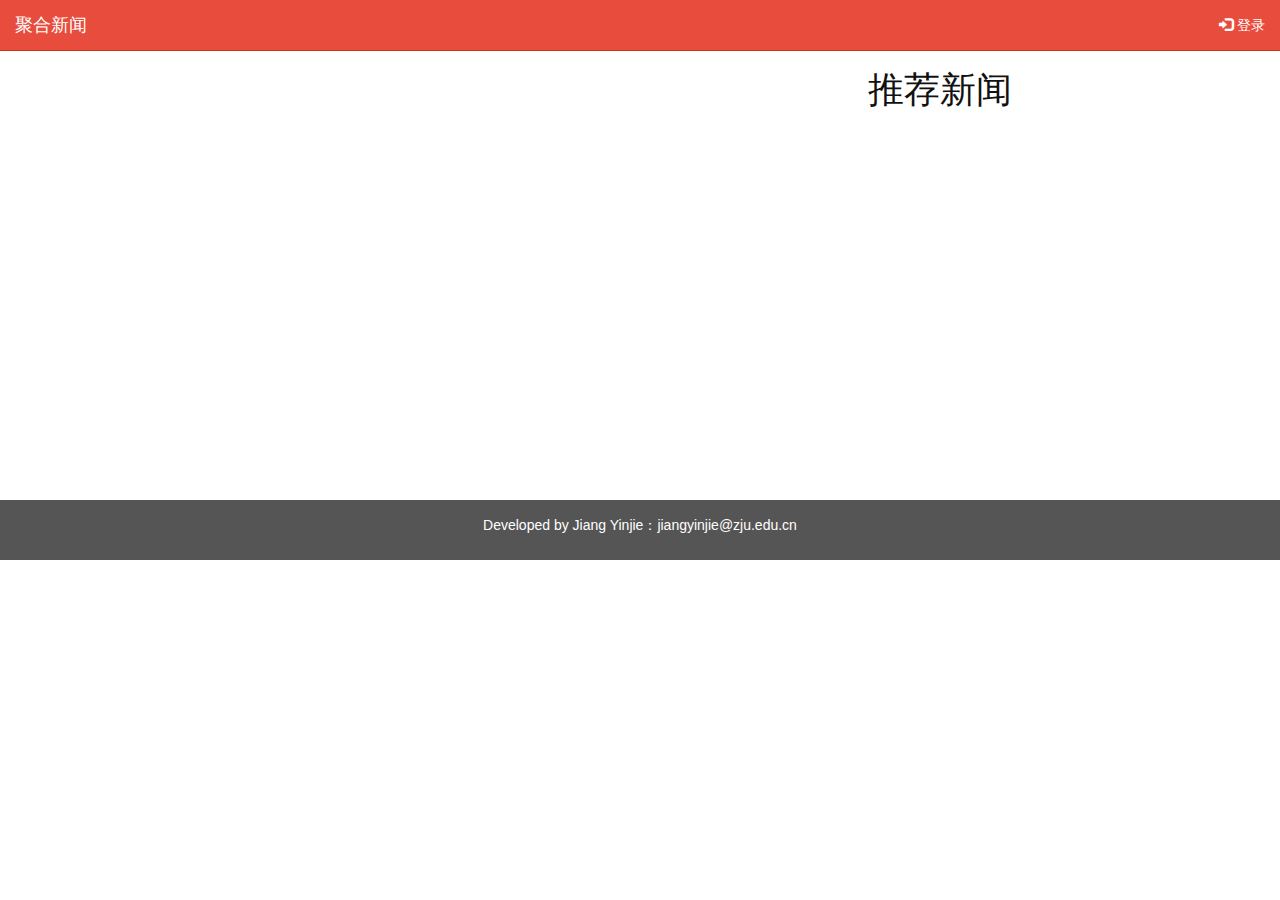
<file: index/index.html>
<!DOCTYPE html>
<html lang="ch">
<head>
  <title>聚合新闻-主页</title>
  <meta charset="utf-8">
  <meta name="viewport" content="width=device-width, initial-scale=1">
  <link rel="stylesheet" href="../bootstrap/css/bootstrap.css">
  <script src="../jquery-3.2.1.min.js"></script>
  <script src="../bootstrap/js/bootstrap.min.js"></script>
  <script src="index.js"></script>
  <style>
    .navbar {
      margin-bottom: 0;
      border-radius: 0;
    }
    .row.content {
      height: 450px;
      margin-top: 50px;
    }
    .sidenav {
      padding-top: 20px;
      background-color: #f1f1f1;
      height: 100%;
    }
    footer {
      background-color: #555;
      color: white;
      padding: 15px;
    }
    @media screen and (max-width: 767px) {
      .sidenav {
        height: auto;
        padding: 15px;
      }
      .row.content {height:auto;}
    }
  </style>
</head>
<body onload="setIndex()">

<nav class="navbar navbar-inverse navbar-fixed-top">
  <div class="container-fluid">
    <div class="navbar-header">
      <button type="button" class="navbar-toggle" data-toggle="collapse" data-target="#myNavbar">
        <span class="icon-bar"></span>
      </button>
      <a class="navbar-brand" href="index.html">聚合新闻</a>
    </div>
    <div class="collapse navbar-collapse" id="myNavbar" >
      <ul class="nav navbar-nav">
      </ul>
      <ul class="nav navbar-nav navbar-right">
        <li><a href="login.html"><span class="glyphicon glyphicon-log-in"></span> 登录</a></li>
      </ul>
    </div>
  </div>
</nav>

<div class="container-fluid text-center">
  <div class="row content">
    <div id="news" class="col-sm-8 text-left">
    </div>
    <div id="recom" class="col-sm-4 text-left">
      <h1>推荐新闻</h1>
    </div>
  </div>
</div>

<footer class="container-fluid text-center">
  <p>Developed by Jiang Yinjie：jiangyinjie@zju.edu.cn</p>
</footer>

</body>
</html>
</file>
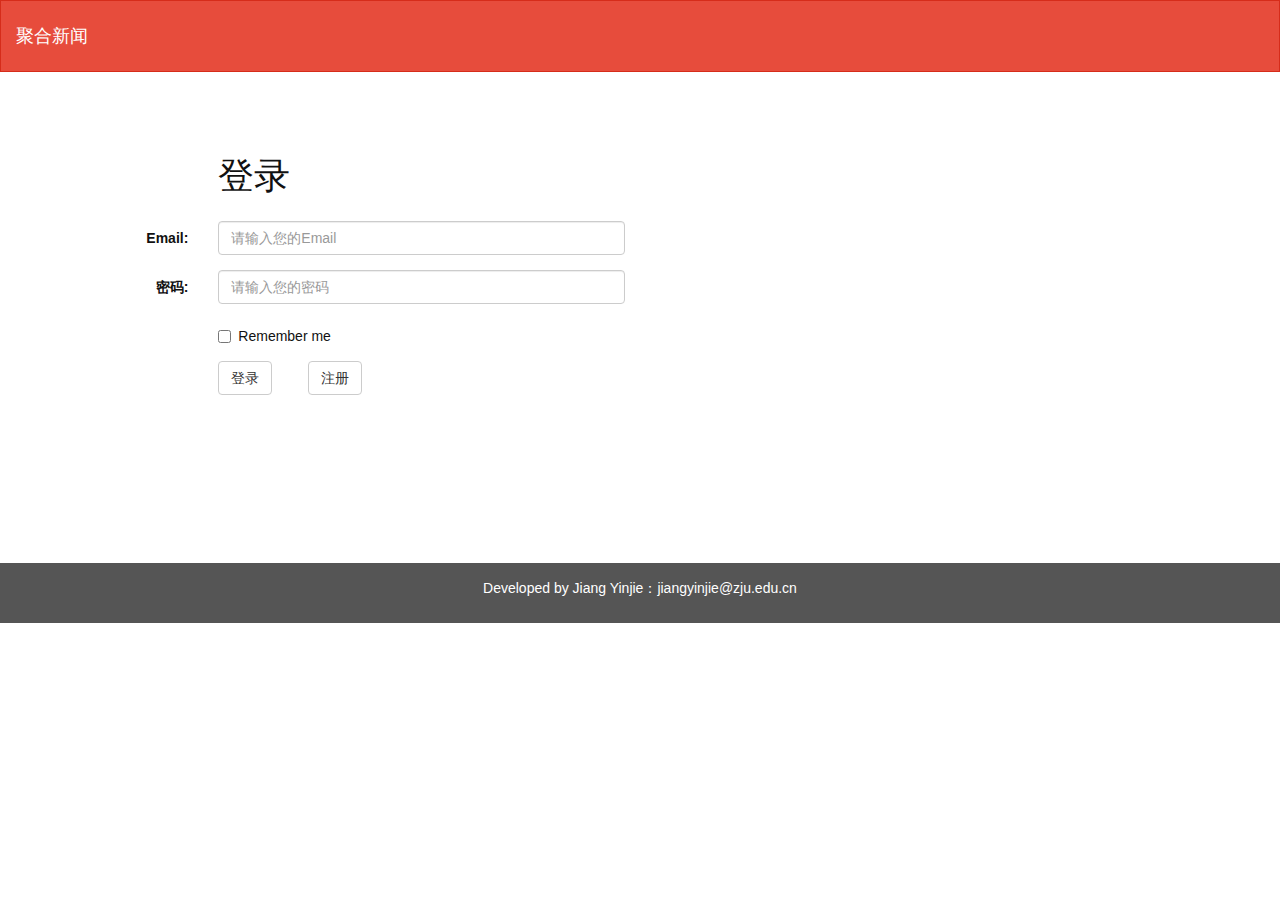
<file: index/login.html>
<!DOCTYPE html>
<html lang="ch">
<head>
  <title>登录聚合新闻</title>
  <meta charset="utf-8">
  <meta name="viewport" content="width=device-width, initial-scale=1">
  <link rel="stylesheet" href="../bootstrap/css/bootstrap.css">
  <script src="../jquery-3.2.1.min.js"></script>
  <script src="../bootstrap/js/bootstrap.min.js"></script>
  <style>
    .navbar {
      margin-bottom: 0;
      border-radius: 0;
    }
    .row.content {height: 450px}
    .sidenav {
      padding-top: 20px;
      background-color: #f1f1f1;
      height: 100%;
    }
    footer {
      background-color: #555;
      color: white;
      padding: 15px;
    }
    @media screen and (max-width: 767px) {
      .sidenav {
        height: auto;
        padding: 15px;
      }
      .row.content {height:auto;}
    }
  </style>
</head>
<body>

<nav class="navbar navbar-inverse">
  <div class="container-fluid">
    <div class="navbar-header">
      <a class="navbar-brand h5" href="index.html">聚合新闻</a>
    </div>
  </div>
</nav>

<form class="form-horizontal" role="form" style="padding-top:5%; padding-bottom:12%" method="post" action="../server/login.php">
    <div class="form-group">
      <label class="col-sm-offset-2 h1 col-sm-2" for="title">登录</label>
    </div>
  <div class="form-group">
    <label class="control-label col-sm-2" for="email">Email:</label>
    <div class="col-sm-4">
      <input type="email" class="form-control" id="email" name="email" placeholder="请输入您的Email">
    </div>
  </div>
  <div class="form-group">
    <label class="control-label col-sm-2" for="请输入您的密码">密码:</label>
    <div class="col-sm-4">
      <input type="password" class="form-control" name="password" id="password" placeholder="请输入您的密码">
    </div>
  </div>
  <div class="form-group">
    <div class="col-sm-offset-2 col-sm-4">
      <div class="checkbox">
        <label><input type="checkbox"> Remember me</label>
      </div>
    </div>
  </div>
  <div class="form-group">
    <div class="col-sm-offset-2 col-sm-10">
      <button type="submit" class="btn btn-default">登录</button>
      <span style="margin:3%"/>
      <a href="./signup.html" role="button" class="btn btn-default">注册</a>
    </div>
  </div>
</form>

<footer class="container-fluid text-center">
  <p>Developed by Jiang Yinjie：jiangyinjie@zju.edu.cn</p>
</footer>

</body>
</html>
</file>
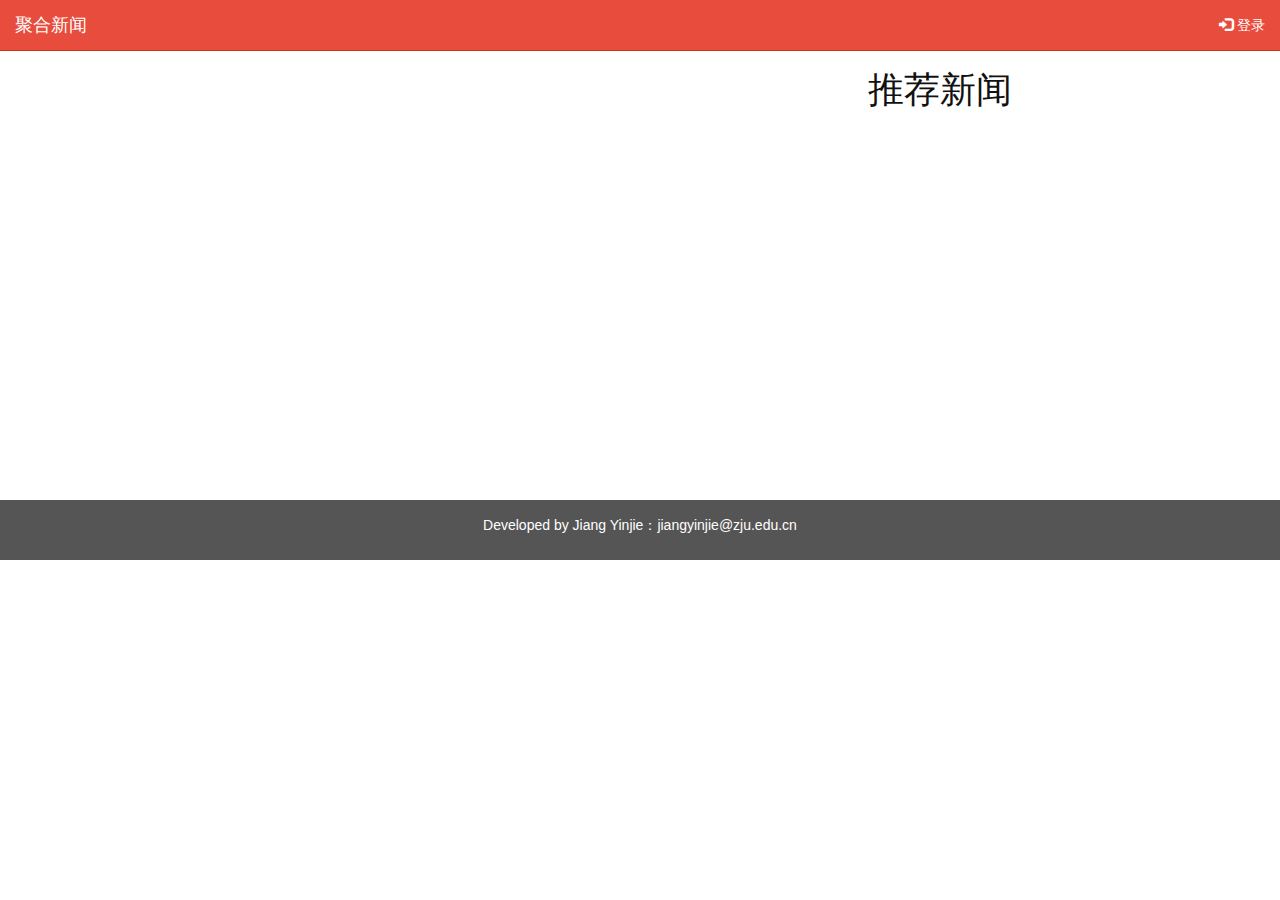
<file: index/news.html>
<!DOCTYPE html>
<html lang="ch">
<head>
  <title>聚合新闻-主页</title>
  <meta charset="utf-8">
  <meta name="viewport" content="width=device-width, initial-scale=1">
  <link rel="stylesheet" href="../bootstrap/css/bootstrap.css">
  <script src="../jquery-3.2.1.min.js"></script>
  <script src="../bootstrap/js/bootstrap.min.js"></script>
  <script src="news.js"></script>
  <style>
    .navbar {
      margin-bottom: 0;
      border-radius: 0;
    }
    .row.content {
      height: 450px;
      margin-top: 50px;
    }
    .sidenav {
      padding-top: 20px;
      background-color: #f1f1f1;
      height: 100%;
    }
    footer {
      background-color: #555;
      color: white;
      padding: 15px;
    }
    @media screen and (max-width: 767px) {
      .sidenav {
        height: auto;
        padding: 15px;
      }
      .row.content {height:auto;}
    }
  </style>
</head>
<body onload="loadNews()">

<nav class="navbar navbar-inverse navbar-fixed-top">
  <div class="container-fluid">
    <div class="navbar-header">
      <button type="button" class="navbar-toggle" data-toggle="collapse" data-target="#myNavbar">
        <span class="icon-bar"></span>
      </button>
      <a class="navbar-brand" href="index.html">聚合新闻</a>
    </div>
    <div class="collapse navbar-collapse" id="myNavbar">
      <ul class="nav navbar-nav">
      </ul>
      <ul class="nav navbar-nav navbar-right">
        <li><a href="login.html"><span class="glyphicon glyphicon-log-in"></span> 登录</a></li>
      </ul>
    </div>
  </div>
</nav>

<div class="container-fluid text-center">
  <div class="row content">
    <div id="news" class="col-sm-8 text-left">
    </div>
    <div id="recom" class="col-sm-4 text-left">
      <h1>推荐新闻</h1>
    </div>
  </div>
</div>

<footer class="container-fluid text-center">
  <p>Developed by Jiang Yinjie：jiangyinjie@zju.edu.cn</p>
</footer>

</body>
</html>
</file>
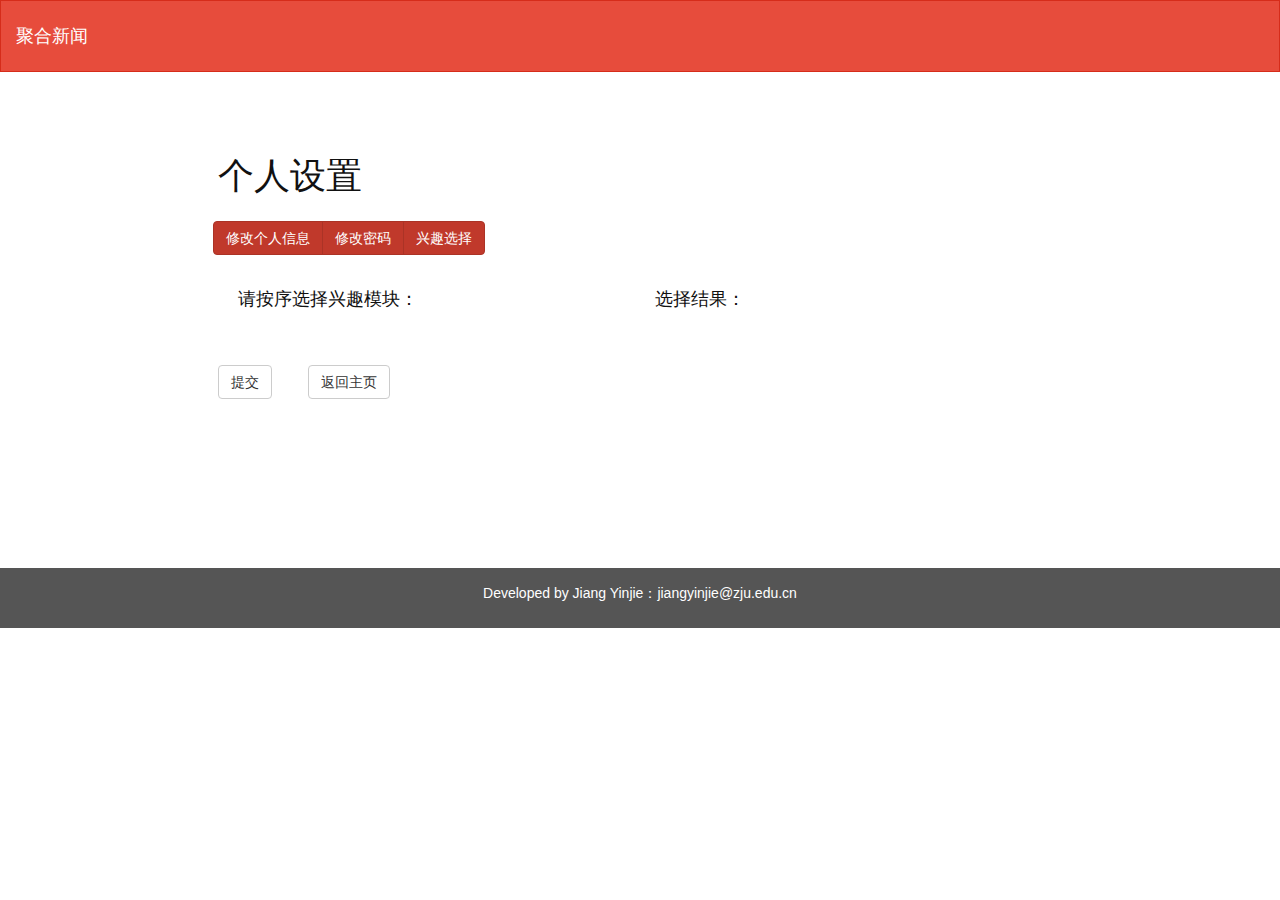
<file: index/setting.html>
<!DOCTYPE html>
<html lang="ch">
<head>
  <title>个人设置</title>
  <meta charset="utf-8">
  <meta name="viewport" content="width=device-width, initial-scale=1">
  <link rel="stylesheet" href="../bootstrap/css/bootstrap.css">
  <script src="../jquery-3.2.1.min.js"></script>
  <script src="../bootstrap/js/bootstrap.min.js"></script>
  <script src="setting.js"></script>
  <style>
    /* Remove the navbar's default margin-bottom and rounded borders */
    .navbar {
      margin-bottom: 0;
      border-radius: 0;
    }

    /* Set height of the grid so .sidenav can be 100% (adjust as needed) */
    .row.content {height: 450px}

    /* Set gray background color and 100% height */
    .sidenav {
      padding-top: 20px;
      background-color: #f1f1f1;
      height: 100%;
    }

    /* Set black background color, white text and some padding */
    footer {
      background-color: #555;
      color: white;
      padding: 15px;
    }

    /* On small screens, set height to 'auto' for sidenav and grid */
    @media screen and (max-width: 767px) {
      .sidenav {
        height: auto;
        padding: 15px;
      }
      .row.content {height:auto;}
    }
  </style>
</head>
<body onload="setInterst()">

<nav class="navbar navbar-inverse">
  <div class="container-fluid">
    <div class="navbar-header">
      <a class="navbar-brand h5" href="index.html">聚合新闻</a>
    </div>
  </div>
</nav>

<form class="form-horizontal" id="table" role="form" method="post" style="padding-top:5%; padding-bottom:12%">
    <div class="form-group">
      <label class="col-sm-offset-2 h1 col-sm-4" for="title">个人设置</label>
    </div>
    <div class="col-sm-offset-2 btn-group" style="padding-bottom:2%">
      <span class="btn btn-primary" onclick="setInfo()">修改个人信息</span>
      <span class="btn btn-primary" onclick="setPasswd()">修改密码</span>
      <span class="btn btn-primary" id="int" onclick="setInterst()">兴趣选择</span>
    </div>
    <span id="modify">
    </span>
    <div class="form-group">
      <div class="col-sm-offset-2 col-sm-10">
        <button id="submit" type="submit" class="btn btn-default">提交</button>
        <span style="margin:3%"/>
        <a href="./index.html" role="button" class="btn btn-default">返回主页</a>
      </div>
    </div>
</form>

<footer class="container-fluid text-center">
  <p>Developed by Jiang Yinjie：jiangyinjie@zju.edu.cn</p>
</footer>

</body>
</html>
</file>
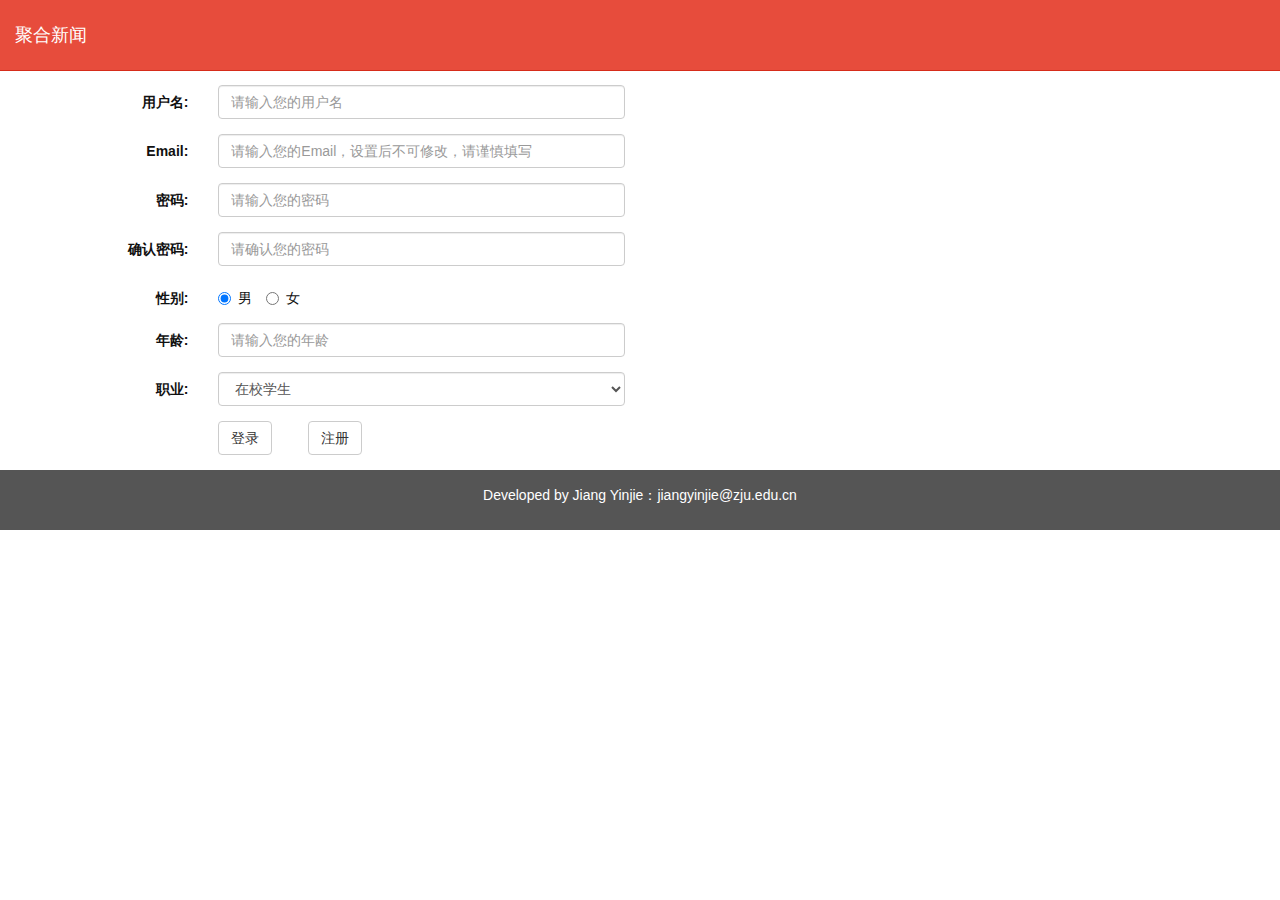
<file: index/signup.html>
﻿<!DOCTYPE html>
<html lang="ch">
<head>
  <title>注册聚合新闻</title>
  <meta charset="utf-8">
  <meta name="viewport" content="width=device-width, initial-scale=1">
  <link rel="stylesheet" href="../bootstrap/css/bootstrap.css">
  <script src="../jquery-3.2.1.min.js"></script>
  <script src="../bootstrap/js/bootstrap.min.js"></script>
  <script src="../jquery.validate.min.js"></script>
  <script src="./signup.js"></script>
  <style>
    .navbar {
      margin-bottom: 0;
      border-radius: 0;
    }
    .row.content {
      height: 450px;
      margin-top: 50px;
    }
    .sidenav {
      padding-top: 20px;
      background-color: #f1f1f1;
      height: 100%;
    }
    footer {
      background-color: #555;
      color: white;
      padding: 15px;
    }
    @media screen and (max-width: 767px) {
      .sidenav {
        height: auto;
        padding: 15px;
      }
      .row.content {height:auto;}
    }
  </style>
</head>
<body>

<nav class="navbar navbar-inverse navbar-fixed-top">
  <div class="container-fluid" >
      <a class="navbar-brand h5" href="index.html">聚合新闻</a>
    </div>
  </div>
</nav>

<form class="form-horizontal" id="form" style="style="padding-top:5%; padding-bottom:5%"">
    <div class="form-group">
      <label class="col-sm-offset-2 h1 col-sm-2" for="title">注册</label>
    </div>
   <div class="form-group">
      <label class="control-label col-sm-2" for="name">用户名:</label>
      <div class="col-sm-4">
        <input type="name" class="form-control" name="name" id="name" placeholder="请输入您的用户名">
      </div>
  </div>
  <div class="form-group">
    <label class="control-label col-sm-2" for="email">Email:</label>
    <div class="col-sm-4">
      <input type="email" class="form-control" name="email" id="email" placeholder="请输入您的Email，设置后不可修改，请谨慎填写">
    </div>
  </div>
  <div class="form-group">
    <label class="control-label col-sm-2" for="password">密码:</label>
    <div class="col-sm-4">
      <input type="password" class="form-control" name="password" id="password" placeholder="请输入您的密码">
    </div>
  </div>
  <div class="form-group">
    <label class="control-label col-sm-2" for="cpassword">确认密码:</label>
    <div class="col-sm-4">
      <input type="password" class="form-control" name="cpassword" id="cpassword" placeholder="请确认您的密码">
    </div>
  </div>
  <div class="form-group">
    <label class="control-label col-sm-2" for="gender">性别:</label>
    <div class="col-sm-4">
        <label class="radio-inline"><input type="radio" name="gender" value="男" checked>男</label>
        <label class="radio-inline"><input type="radio" name="gender" value="女">女</label>
    </div>
  </div>
  <div class="form-group">
    <label class="control-label col-sm-2" for="age">年龄:</label>
    <div class="col-sm-4">
      <input type="age" class="form-control" name="age" id="age" placeholder="请输入您的年龄">
    </div>
  </div>
  <div class="form-group">
    <label class="control-label col-sm-2" for="job">职业:</label>
    <div class="col-sm-4">
      <select class="form-control" name="job" id="job">
        <option>在校学生</option>
        <option>企/事业员工</option>
        <option>服务业人员</option>
        <option>农林牧业相关</option>
        <option>待业</option>
        <option>其他</option>
      </select>
    </div>
  </div>
  <div class="form-group">
    <div class="col-sm-offset-2 col-sm-10">
      <a href="./login.html" role ="button" class="btn btn-default">登录</a>
      <span style="margin:3%"/>
      <button class="btn btn-default" type="button" value="Submit" onclick="signup()">注册</button>
    </div>
  </div>
</form>

<footer class="container-fluid text-center">
  <p>Developed by Jiang Yinjie：jiangyinjie@zju.edu.cn</p>
</footer>

</body>
</html>
</file>
